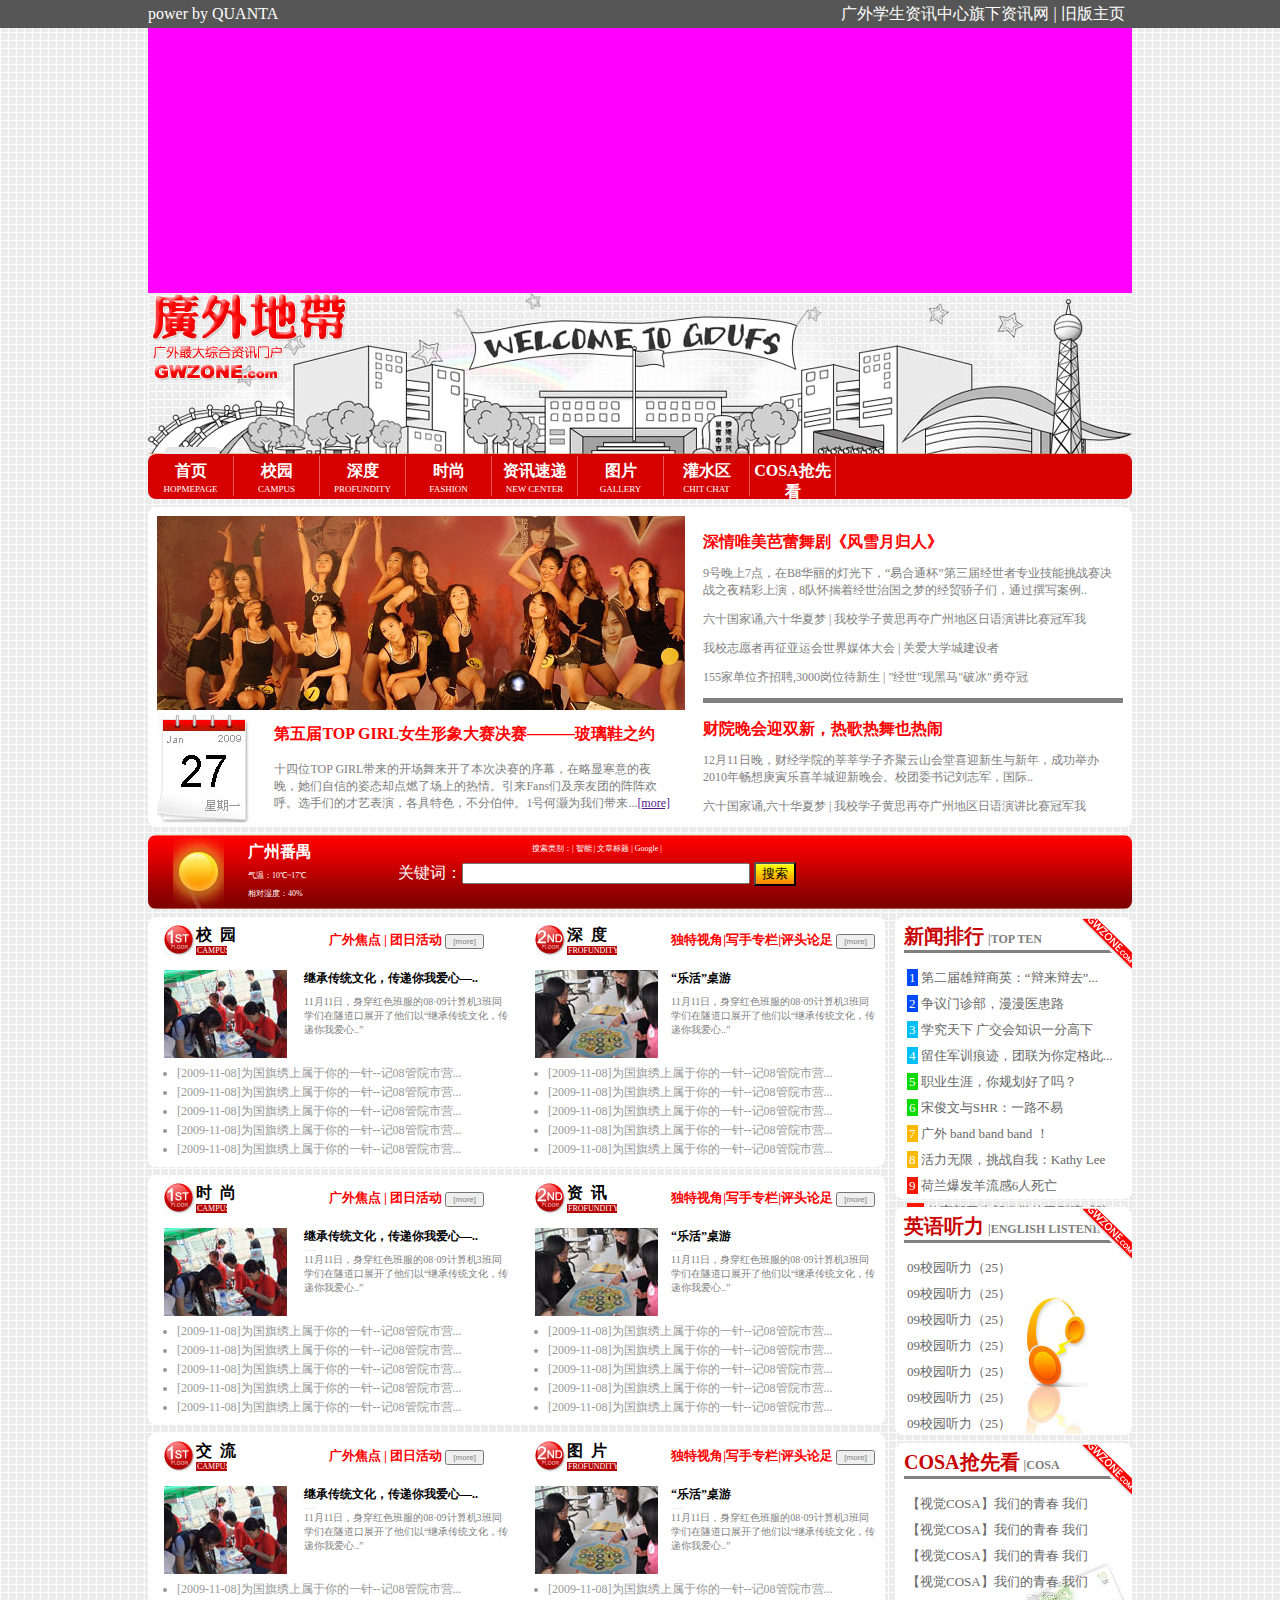
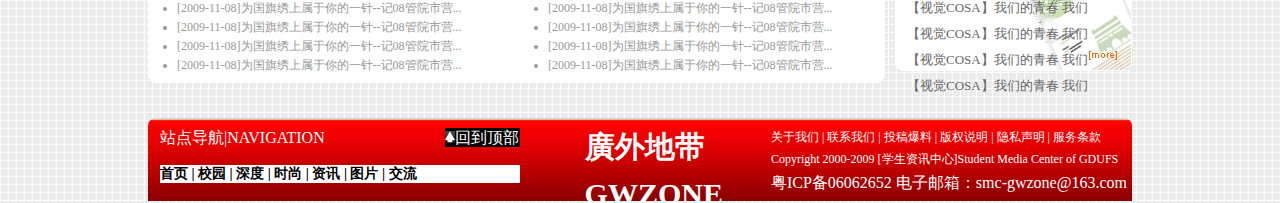
<file: index.html>
<!DOCTYPE html>
<html lang="en">
<head>
	<meta charset="UTF-8">
	<title>梁志威</title>
	<link rel="stylesheet" type="text/css" href="index.css">
	<script type="text/javascript" src="jquery-1.11.3.min.js"></script>
</head>
<body>
	<div id="top-1">
		<div id="top-2">
			<span>power by  QUANTA</spqan>
			<span id="top-3">广外学生资讯中心旗下资讯网  |
				<a href="#" style="color:white;text-decoration:none">  旧版主页</a>
			</span>
		</div>
	</div>

	<div id="content" >
		<a href="new/box.html" target="_blank"><div id="move"></div></a>
		<img src="images/title.jpg">
		<div id="head">
			<div class="head-1">
				<p class="head-2"><a href="">首页</a></p>
				<p class="head-3">HOPMEPAGE</p>
			</div>
			<div class="head-1">
				<p class="head-2"><a href="">校园</a></p>
				<p class="head-3">CAMPUS</p>
			</div>
			<div class="head-1">
				<p class="head-2"><a href="">深度</a></p>
				<p class="head-3">PROFUNDITY</p>
			</div>
			<div class="head-1">
				<p class="head-2"><a href="">时尚</a></p>
				<p class="head-3">FASHION</p>
			</div>
			<div class="head-1">
				<p class="head-2"><a href="">资讯速递</a></p>
				<p class="head-3">NEW CENTER</p>
			</div>
			<div class="head-1">
				<p class="head-2"><a href="">图片</a></p>
				<p class="head-3">GALLERY</p>
			</div>
			<div class="head-1">
				<p class="head-2"><a href="">灌水区</a></p>
				<p class="head-3">CHIT CHAT</p>
			</div>
			<div class="head-1">
				<p class="head-2"><a href="">COSA抢先看</a></p>
				<p class="head-3">PREVIEW OF COSA</p>
			</div>
		</div>
	
		<div id="content-2">
			<div id="part-2">
				<div id="part-2a">
					<p class="title-2">深情唯美芭蕾舞剧《风雪月归人》</p>
					<p class="content-2a" style="width:410px">9号晚上7点，在B8华丽的灯光下，“易合通杯”第三届经世者专业技能挑战赛决战之夜精彩上演，8队怀揣着经世治国之梦的经贸骄子们，通过撰写案例..</p>
					<p class="content-2a">六十国家诵,六十华夏梦 | 我校学子黄思再夺广州地区日语演讲比赛冠军我</p>
					<p class="content-2a">我校志愿者再征亚运会世界媒体大会 | 关爱大学城建设者</p>
					<p class="content-2a">155家单位齐招聘,3000岗位待新生 | "经世"现黑马"破冰"勇夺冠</p>
				</div>
					<p class="title-2">财院晚会迎双新，热歌热舞也热闹</p>
					<p class="content-2a">12月11日晚，财经学院的莘莘学子齐聚云山会堂喜迎新生与新年，成功举办2010年畅想庚寅乐喜羊城迎新晚会。校团委书记刘志军，国际..</p>
					<p class="content-2a">六十国家诵,六十华夏梦 | 我校学子黄思再夺广州地区日语演讲比赛冠军我</p>
			</div>
			<div id="part-1">
				<img src="images/girl.jpg">
				<div>
					<img src="images/day.jpg">
					<div id="part-a">
						<p id="title">第五届TOP GIRL女生形象大赛决赛———玻璃鞋之约</p>
						<p class="content-2a">十四位TOP GIRL带来的开场舞来开了本次决赛的序幕，在略显寒意的夜晚，她们自信的姿态却点燃了场上的热情。引来Fans们及亲友团的阵阵欢呼。选手们的才艺表演，各具特色，不分伯仲。1号何灏为我们带来...<a href="">[more]</a></p>
					</div>
				</div>
			</div>
		</div>
		
		<div id="head-3">
			<img src="images/sun.jpg" style="margin-left:25px">
			<div id="weather">
				<p style="color:white;font-weight:bold">广州番禺</p>
				<p class="weather-1">气温：10℃~17℃</p>
				<p class="weather-1">相对湿度：40%</p>
			</div>
			<div id="search">
				<p id="search-1">搜索类别：| 智能 | 文章标题 | Google |</p>
				<span style="color:white">关键词：</span><input type="text" style="width: 280px">
				<input type="submit" value="搜索" id="search-2">
			</div>
		</div>

		<div id="content-3">
			<div class="content-3a">
				<p class="title-3">
					<span class="new">新闻排行</span>
					<span class="new-1">|TOP TEN</span>
				</p>
				<img src="images/head-4.png" class="head-4">
				<p class="new-2"><span style="background-color:#0049fd">1</span>  第二届雄辩商英：“辩来辩去”...</p>
				<p class="new-2"><span style="background-color:#0049fd">2</span>  争议门诊部，漫漫医患路</p>
				<p class="new-2"><span style="background-color:#00bff6">3</span>  学究天下 广交会知识一分高下</p>
				<p class="new-2"><span style="background-color:#00bff6">4</span>  留住军训痕迹，团联为你定格此...</p>
				<p class="new-2"><span style="background-color:#0bdb00">5</span>  职业生涯，你规划好了吗？</p>
				<p class="new-2"><span style="background-color:#0bdb00">6</span>  宋俊文与SHR：一路不易</p>
				<p class="new-2"><span style="background-color:#fdb900">7</span>  广外 band band band ！</p>
				<p class="new-2"><span style="background-color:#fdb900">8</span>  活力无限，挑战自我：Kathy Lee</p>
				<p class="new-2"><span style="background-color:#f81701">9</span>  荷兰爆发羊流感6人死亡</p>
				<p class="new-2"><span style="background-color:#f81701">10</span>  教育部卫生部发学校甲型流感防...</p>
			</div>
			<div class="content-3b">
				<p class="title-3">
					<span class="new">英语听力</span>
					<span class="new-1">|ENGLISH LISTENING</span>
				</p>
				<img src="images/head-4.png" class="head-4">
				<p class="new-2">09校园听力（25）</p>
				<p class="new-2">09校园听力（25）</p>
				<p class="new-2">09校园听力（25）</p>
				<p class="new-2">09校园听力（25）</p>
				<p class="new-2">09校园听力（25）</p>
				<p class="new-2">09校园听力（25）</p>
				<p class="new-2">09校园听力（25）</p>
				<p class="new-2">09校园听力（25）</p>
			</div>

			<div id="content-3c">
				<p class="title-3">
					<span class="new">COSA抢先看</span>
					<span class="new-1">|COSA</span>
				</p>
				<img src="images/head-4.png" class="head-4">
				<p class="new-2">【视觉COSA】我们的青春 我们</p>
				<p class="new-2">【视觉COSA】我们的青春 我们</p>
				<p class="new-2">【视觉COSA】我们的青春 我们</p>
				<p class="new-2">【视觉COSA】我们的青春 我们</p>
				<p class="new-2">【视觉COSA】我们的青春 我们</p>
				<p class="new-2">【视觉COSA】我们的青春 我们</p>
				<p class="new-2">【视觉COSA】我们的青春 我们</p>
				<p class="new-2">【视觉COSA】我们的青春 我们</p>
			</div>
		</div>

		<div class="content-4">
			<div id="content-4a">
				<div class="head-7">
					<div class="head-6a">
						<span>独特视角|写手专栏|评头论足</span>
						<input type="submit" value="[more]" style="font-size:8px;color:gray">
					</div>
						<p class="campus">深度</p>
						<p class="campus-1a">FROFUNDITY</p>
				</div>
				<div id="part-4">
					<img src="images/photo2.jpg">
					<div id="part-4a">
						<p id="title-4">“乐活”桌游</p>
						<p id="title-4a">DATE:2009-09-09    VIEWS:156</p>
						<p id="title-4b">11月11日，身穿红色班服的08·09计算机3班同学们在隧道口展开了他们以“继承传统文化，传递你我爱心..”</p>
					</div>
				</div>
				<ul>
					<li>[2009-11-08]为国旗绣上属于你的一针--记08管院市营...</li>
					<li>[2009-11-08]为国旗绣上属于你的一针--记08管院市营...</li>
					<li>[2009-11-08]为国旗绣上属于你的一针--记08管院市营...</li>
					<li>[2009-11-08]为国旗绣上属于你的一针--记08管院市营...</li>
					<li>[2009-11-08]为国旗绣上属于你的一针--记08管院市营...</li>
				</ul>
			</div>

			<div id="content-4b">
				<div class="head-6">
					<div class="head-6a">
						<span>广外焦点 | 团日活动</span>
						<input type="submit" value="[more]" style="font-size:8px;color:gray">
					</div>
						<p class="campus">校园</p>
						<p class="campus-1">CAMPUS</p>
				</div>
				<div id="part-4">
					<img src="images/photo1.jpg">
					<div id="part-4a">
						<p id="title-4">继承传统文化，传递你我爱心—..</p>
						<p id="title-4a">DATE:2009-0909    VIEWS:156</p>
						<p id="title-4b">11月11日，身穿红色班服的08·09计算机3班同学们在隧道口展开了他们以“继承传统文化，传递你我爱心..”</p>
					</div>
				</div>
				<ul>
					<li>[2009-11-08]为国旗绣上属于你的一针--记08管院市营...</li>
					<li>[2009-11-08]为国旗绣上属于你的一针--记08管院市营...</li>
					<li>[2009-11-08]为国旗绣上属于你的一针--记08管院市营...</li>
					<li>[2009-11-08]为国旗绣上属于你的一针--记08管院市营...</li>
					<li>[2009-11-08]为国旗绣上属于你的一针--记08管院市营...</li>
				</ul>
			</div>
		</div>

		<div class="content-4">
			<div id="content-4a">
				<div class="head-7">
					<div class="head-6a">
						<span>独特视角|写手专栏|评头论足</span>
						<input type="submit" value="[more]" style="font-size:8px;color:gray">
					</div>
						<p class="campus">资讯</p>
						<p class="campus-1a">FROFUNDITY</p>
				</div>
				<div id="part-4">
					<img src="images/photo2.jpg">
					<div id="part-4a">
						<p id="title-4">“乐活”桌游</p>
						<p id="title-4a">DATE:2009-09-09    VIEWS:156</p>
						<p id="title-4b">11月11日，身穿红色班服的08·09计算机3班同学们在隧道口展开了他们以“继承传统文化，传递你我爱心..”</p>
					</div>
				</div>
				<ul>
					<li>[2009-11-08]为国旗绣上属于你的一针--记08管院市营...</li>
					<li>[2009-11-08]为国旗绣上属于你的一针--记08管院市营...</li>
					<li>[2009-11-08]为国旗绣上属于你的一针--记08管院市营...</li>
					<li>[2009-11-08]为国旗绣上属于你的一针--记08管院市营...</li>
					<li>[2009-11-08]为国旗绣上属于你的一针--记08管院市营...</li>
				</ul>
			</div>

			<div id="content-4b">
				<div class="head-6">
					<div class="head-6a">
						<span>广外焦点 | 团日活动</span>
						<input type="submit" value="[more]" style="font-size:8px;color:gray">
					</div>
						<p class="campus">时尚</p>
						<p class="campus-1">CAMPUS</p>
				</div>
				<div id="part-4">
					<img src="images/photo1.jpg">
					<div id="part-4a">
						<p id="title-4">继承传统文化，传递你我爱心—..</p>
						<p id="title-4a">DATE:2009-0909    VIEWS:156</p>
						<p id="title-4b">11月11日，身穿红色班服的08·09计算机3班同学们在隧道口展开了他们以“继承传统文化，传递你我爱心..”</p>
					</div>
				</div>
				<ul>
					<li>[2009-11-08]为国旗绣上属于你的一针--记08管院市营...</li>
					<li>[2009-11-08]为国旗绣上属于你的一针--记08管院市营...</li>
					<li>[2009-11-08]为国旗绣上属于你的一针--记08管院市营...</li>
					<li>[2009-11-08]为国旗绣上属于你的一针--记08管院市营...</li>
					<li>[2009-11-08]为国旗绣上属于你的一针--记08管院市营...</li>
				</ul>
			</div>
		</div>

		<div class="content-4">
			<div id="content-4a">
				<div class="head-7">
					<div class="head-6a">
						<span>独特视角|写手专栏|评头论足</span>
						<input type="submit" value="[more]" style="font-size:8px;color:gray">
					</div>
						<p class="campus">图片</p>
						<p class="campus-1a">FROFUNDITY</p>
				</div>
				<div id="part-4">
					<img src="images/photo2.jpg">
					<div id="part-4a">
						<p id="title-4">“乐活”桌游</p>
						<p id="title-4a">DATE:2009-09-09    VIEWS:156</p>
						<p id="title-4b">11月11日，身穿红色班服的08·09计算机3班同学们在隧道口展开了他们以“继承传统文化，传递你我爱心..”</p>
					</div>
				</div>
				<ul>
					<li>[2009-11-08]为国旗绣上属于你的一针--记08管院市营...</li>
					<li>[2009-11-08]为国旗绣上属于你的一针--记08管院市营...</li>
					<li>[2009-11-08]为国旗绣上属于你的一针--记08管院市营...</li>
					<li>[2009-11-08]为国旗绣上属于你的一针--记08管院市营...</li>
					<li>[2009-11-08]为国旗绣上属于你的一针--记08管院市营...</li>
				</ul>
			</div>

			<div id="content-4b">
				<div class="head-6">
					<div class="head-6a">
						<span>广外焦点 | 团日活动</span>
						<input type="submit" value="[more]" style="font-size:8px;color:gray">
					</div>
						<p class="campus">交流</p>
						<p class="campus-1">CAMPUS</p>
				</div>
				<div id="part-4">
					<img src="images/photo1.jpg">
					<div id="part-4a">
						<p id="title-4">继承传统文化，传递你我爱心—..</p>
						<p id="title-4a">DATE:2009-0909    VIEWS:156</p>
						<p id="title-4b">11月11日，身穿红色班服的08·09计算机3班同学们在隧道口展开了他们以“继承传统文化，传递你我爱心..”</p>
					</div>
				</div>
				<ul>
					<li>[2009-11-08]为国旗绣上属于你的一针--记08管院市营...</li>
					<li>[2009-11-08]为国旗绣上属于你的一针--记08管院市营...</li>
					<li>[2009-11-08]为国旗绣上属于你的一针--记08管院市营...</li>
					<li>[2009-11-08]为国旗绣上属于你的一针--记08管院市营...</li>
					<li>[2009-11-08]为国旗绣上属于你的一针--记08管院市营...</li>
				</ul>
			</div>
		</div>

		<div id="buttom">
			<div id="buttom-b">
				<p>关于我们 | 联系我们 | 投稿爆料 | 版权说明 | 隐私声明 | 服务条款</p>
				<p>Copyright  2000-2009 [学生资讯中心]Student Media Center of GDUFS</p>
				<span>粤ICP备06062652</span>
				<span>电子邮箱：smc-gwzone@163.com</span>
			</div>
			<div id="buttom-c">
				<p>廣外地带</p>
				<p>GWZONE</p>
			</div>
			<div id="butttom-a">
				<div id="top">
					<img src="images/top.jpg">回到顶部
				</div>
				<p id="buttom-a1">站点导航<span>|NAVIGATION</span></p>
				<div id="buttom-a2">
					<a href="">首页 | </a>
					<a href="">校园 | </a>
					<a href="">深度 | </a>
					<a href="">时尚 | </a>
					<a href="">资讯 | </a>
					<a href="">图片 | </a>
					<a href="">交流</a>
				</div>
			</div>
		</div>
	</div>
	<script type="text/javascript">
		$("#move").animate({
			height:500
		},2000,function(){
			$(this).animate({
				height:50
			},2000)
		})

	</script>
</body>
</html>
</file>
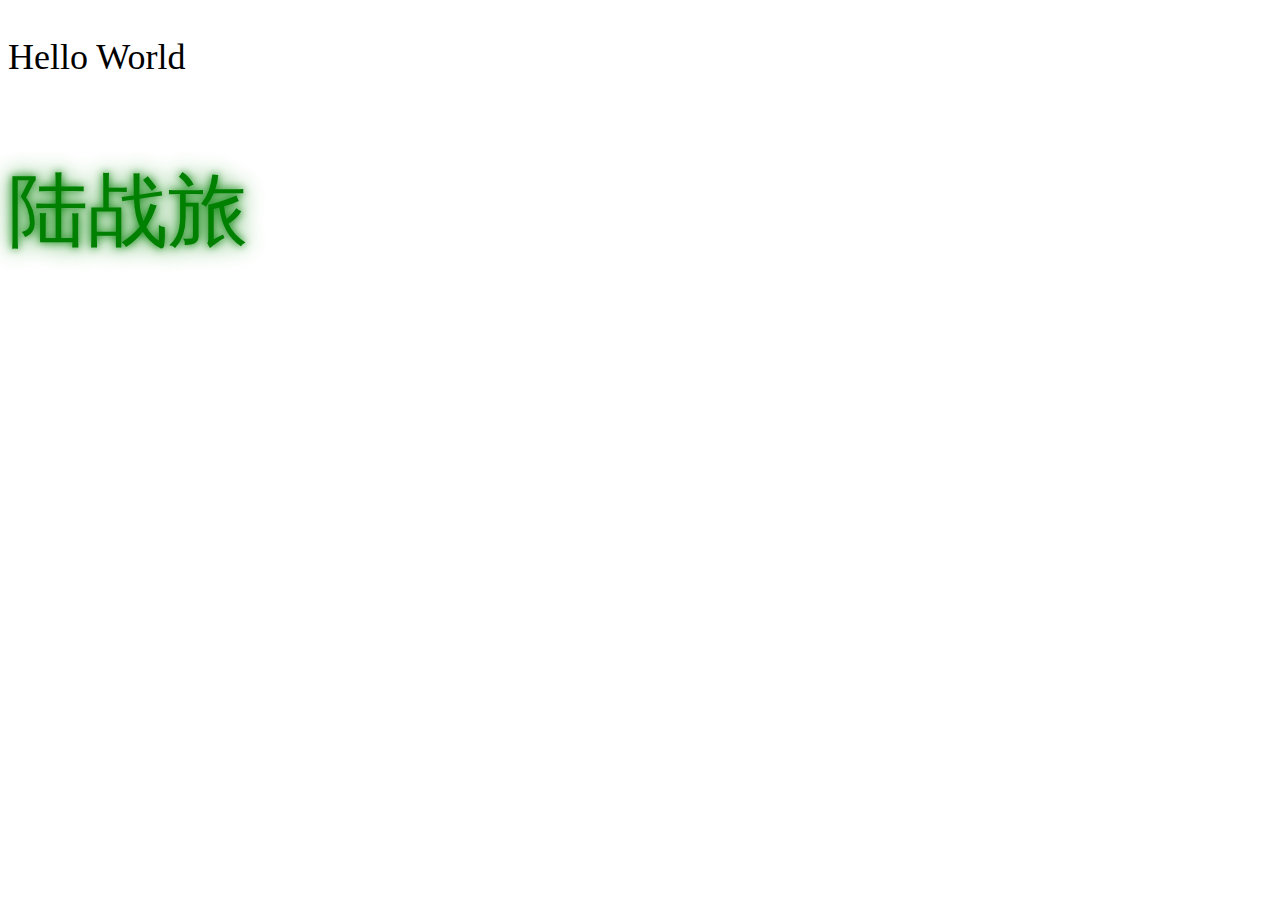
<file: new/box.html>
<!DOCTYPE html>
<html lang="en">
<head>
	<meta charset="UTF-8">
	<title>Document</title>
	<style type="text/css">
		#hello{
			font-size: 36px;
		}
		#lu{
			font-size: 80px;
			color: green;
			text-shadow: 0 0 .1em green,0 0 .3em green;
		}
	</style>
</head>
<body>
<div id="head"></div>
	<p id="hello">Hello World</p>
	<p id="lu">陆战旅</p>
</body>
</html>
</file>
<file: index.css>
body{
	background-image: url(images/body-bg.jpg);
	margin: 0;
	}
#top-1{
	width: 100%;
	height: 28px;
	background-color: #565656;
}

#top-2{
	width: 984px;
	height: 28px;
	margin:0 auto;
	color: white;
	line-height: 28px;
}

#top-3{
	position: relative;
	left: 560px;
	line-height: 28px;
}
#content{
	width: 984px;
	margin:0 auto;
}
#move{
	width: 100%;
	height: 80px;
	background-color: #ff00ff;
}
#head{
	width: 984px;
	height: 45px;
	background-color: #d60000;
	margin-top: -4px;
	border-radius: 8px;
}
.head-1{
	border-right: 1px #ef5658 solid;
	width: 85px;
	height: 40px;
	float: left;
	margin-top: 2px;
	padding: 0px auto;
}
.head-2{
	margin-top:5px;
	margin-bottom: 0px;
	font-weight: bold;
	text-align: center;
}
.head-2 a{
	color: white;
	text-decoration: none;
}
.head-3{
	margin-top: 2px;
	font-size: 9px;
	text-align: center;
	color: white;
}
#content-2{
	border: 1px white solid;
	border-radius: 8px;
	background-color: white;
	margin-top: 8px;
}
#part-1{
	width: 528px;
	height: 310px;
	margin-top: 8px;
	margin-left: 8px;	w
}
#part-a{
	float: right;
}
#title{
	margin-top: 10px;
	margin-right: 30px;
	color: red;
	font-weight: bold;
}
.content-2a{
	width: 399px;
	color: gray;
	font-size: 12px;
}
#part-2{
	float: right;
	width: 420px;
	margin-top: 8px;
	margin-right: 8px;
}
#part-2a{
	border-bottom: 5px gray solid;
}
.title-2{
	color: red;
	margin-bottom: 0;
	font-weight: bold;
}
#head-3{
	width: 984px;
	height: 74px;
	margin-top: 8px;
	border-radius: 8px;
	background-image: url(images/head-2bg.jpg);
	position:relative;
}
#weather{
	position: absolute;
	left: 100px;
	top: 0px;
}
#weather p{
	margin-top: 7px;
	margin-bottom: 7px;
}
.weather-1{
	color: white;
	font-size: 8px;
}
#search{
	position: absolute;
	left: 250px;
	top: 0px;
}	
#search-1{
	color: white;
	font-size: 8px;
	text-align: center;
}
#search-2{
	background-image: url(images/search.jpg);
}
#part-3a{
	position: absolute;
	left: 680px;
	top: 0px;
}
#content-3{
	float: right;
}
.content-3a{
	width: 235px;
	height: 280px;
	margin-top: 8px;
	background-color: white;
	border: 1px white solid;
	border-radius: 8px;
	position: relative;
}
.title-3{
	margin-top: 5px;
	margin-left: 8px;
	border-bottom: 3px gray solid;

}
.new{
	color: #c90000;
	font-weight: bold;
	font-size: 20px;
}
.new-1{
	font-weight: bold;
	font-size: 12px;
	color: gray;
}
.new-2{
	color: #676767;
	font-size: 13px;
	margin-top: 8px;
	margin-left: 11px;
	margin-bottom: 0px;
}
.new-2 span{
	color: white;
	padding: 1px 2px;
}
.head-4{
	position: absolute;
	left: 180px;
	top:0px;
}
.content-3b{
	width: 235px;
	height: 226px;
	margin-top: 8px;
	background-color: white;
	border: 1px white solid;
	border-radius: 8px;
	position: relative;
	background-image: url(images/ear.jpg);
	background-repeat: no-repeat;
	background-position: 130px 89px;
}
#content-3c{
	width: 235px;
	height: 226px;
	margin-top: 8px;
	background-color: white;
	border: 1px white solid;
	border-radius: 8px;
	position: relative;
	background-image: url(images/paper.jpg);
	background-repeat: no-repeat;
	background-position: 130px 118px;
}
.content-4{
	width: 737px;
	height: 250px;
	border-radius: 8px;
	background-color: white;
	margin-top: 8px;
}
#content-4a{
	width: 351px;
	margin-right: 7px;
	float: right;
}
#content-4b{
	width: 355px;
	margin-left: 8px;
}
.head-7{
	width: 348px;
	height: 45px;
	background-image: url(images/2nd.jpg);
	background-repeat: no-repeat;
	background-position: 8px 8px;
}
.head-6{
	width: 328px;
	height: 45px;
	background-image: url(images/1st.jpg);
	background-repeat: no-repeat;
	background-position: 8px 8px;
}
.head-6a{
	float: right;
	margin-top: 14px;
	color: red;
	font-size: 13px;
	font-weight: bold;
}
.campus{
	font-weight: bold;
	letter-spacing: 0.5em;
	margin-top: 0px;
	margin-left: 40px;
	margin-bottom: 0px;
	padding-top: 8px;
}
.campus-1{
	color: white;
	background-color: #b60000;
	width: 30px;
	font-size: 8px;
	margin-top: 0px;
	margin-left: 40px;
	padding-left: 1px;
}
.campus-1a{
	color: white;
	background-color: #b60000;
	width: 49px;
	font-size: 8px;
	margin-top: 0px;
	margin-left: 40px;
	padding-left: 1px;
}
#part-4{
	margin-top: 8px;
	margin-left: 8px;
}
#part-4a{
	float: right;
}
#title-4{
	margin: 0px;
	/*margin-bottom: 0px;*/
	font-size: 12px;
	font-weight: bold;
}
#title-4a{
	color: lightgray;
	font-size: 1px;
	margin-top: 5px;
	margin-bottom: -8px;
}
#title-4b{
	color: gray;
	width: 207px;
	font-size: 10px;
}
ul{
	margin-top: 2px;
	padding-left: 21px;
	font-size: 12px;
	color: #999999;
	line-height: 19px;
}
#buttom{
	width: 984px;
	height: 83px;
	border-radius: 8px 8px 0 0;
	background-image: url(images/buttom.jpg);
	margin-top: 35px;
}
#butttom-a{
	width: 360px;
	margin-left: 12px;
}
#top{
	width: 75px;
	height: 19px;
	color: white;
	background-color: black;
	margin-top: 10px;
	float: right;
}
#buttom-a1{
	color: white;
	padding-top: 10px;
}
#buttom-a2{
	font-weight: bold;
	font-size: 14px;
	background-color: white;
}
#buttom-a2 a{
	color: black;
	text-decoration: none;
}
#guang{
	font-size: 35px;
}
#buttom-b{
	color: white;
	float: right;
	margin-top: 6px;
	margin-right: 5px;
}
#buttom-b p{
	font-size: 12px;
	margin-top: 5px;
	margin-bottom: 5px;
}
#buttom-c{
	color: white;
	float: right;
}
#buttom-c p{
	font-weight: bold;
	font-size: 30px;
	margin: 9px 48px;
}
#buttom-c span{

}
</file>
